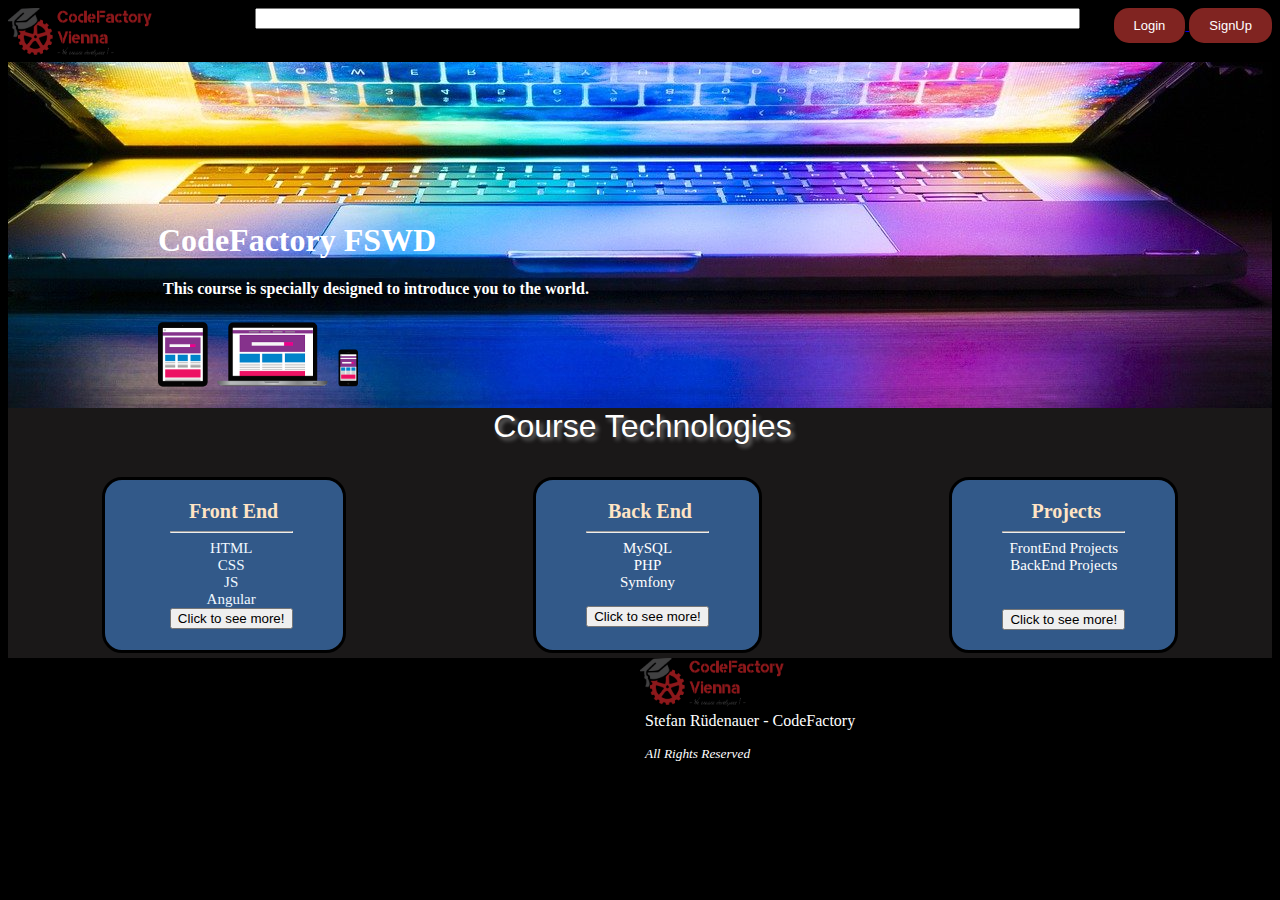
<file: index.html>
<!DOCTYPE html>
<html lang="en">
<head>
    <meta charset="UTF-8">
    <meta http-equiv="X-UA-Compatible" content="IE=edge">
    <meta name="viewport" content="width=device-width, initial-scale=1.0">
    <link rel="stylesheet" type="text/css" media="screen"href="css/core.css" />
    <link rel="stylesheet" type="text/css" media="screen"href="css/textstyles.css" />
    <title>Project for CodeReview</title>
</head>
<body>
    <!-- DIV-Bereich mit dem Hintergrundbild
    ======================================== -->
    
    <div id="backimage" >
        
        <div class="codefac_headerflex">
            <div>
                <img src="pics/CFLOGO.png" height="50px">
            </div>
            <div></div>
            <div></div>
            <div>
                <input type="text" size="100">
            </div>
            <div>
                <a href="#">
                    <button class="button">Login</button>
                  </a>                
                  <a href="#">
                    <button class="button">SignUp</button>
                  </a>           
            </div>

        </div>
        <div id="codefactory_box">
            <h1>
                CodeFactory FSWD
            </h1>
        </div>
        <div id="codefac_underbox">
            <p>
                 This course is specially designed to introduce you to the world.
            </p>
         </div>
         
         <div id="codefac_logomiddle">
   
         </div>
        

    </div>
    <!-- Mittel-Bereich für den Text 'Course Technologies'
    ====================================================== -->

    <div id="backmiddle">
        <p>
            Course Technologies
        </p>
        <div class="codefac_flexbox">
            <div>
                <div class="codefac_textboxes">
                    <div>
                        <p id="textbox_a">
                            Front End
                        </p>
                    </div>
                    <div>
                        <hr>
                    </div>
                    <div>
                        HTML
                    </div>
                    <div>
                        CSS
                    </div>
                    <div>
                        JS
                    </div>
                    <div>
                        Angular
                    </div>
                    <div>
                        <a href="code_frontend.html">
                            <button>Click to see more!</button>
                          </a>
                     </div>
                </div>  
            </div>
            <div>
                <p id="textbox_a">
                    Back End
                </p>
                <div>
                    <hr>
                </div>
                <div>MySQL</div>
                <div>PHP</div>
                <div>Symfony</div>
                <div style="background-color: #325989;height:15px;"></div>
                <div>
                    <a href="code_backend.html">
                        <button>Click to see more!</button>
                      </a>
                 </div>
            </div>

            <div>
                <p id="textbox_a">
                    Projects
                </p>
                <div>
                    <hr>
                </div>
                <div>
                    FrontEnd Projects
                </div>
                <div>
                    BackEnd Projects
                </div>
                <div style="background-color: #325989;height:35px;"></div>
                <div>
                    <a href="code_projects.html">
                        <button>Click to see more!</button>
                      </a>
                 </div>
            </div>
            
        </div>
    </div>
    <!-- Footer-Bereich 
    =================== -->
    <div id="footerstyle">
       <div id="logo_bottom">
             <img src="pics/CFLOGO.png" height="50px">
             <p>Stefan Rüdenauer - CodeFactory</p>
             <p class="allrights">All Rights Reserved</p>
       </div>
       
    </div>
</body>
</html>
</file>
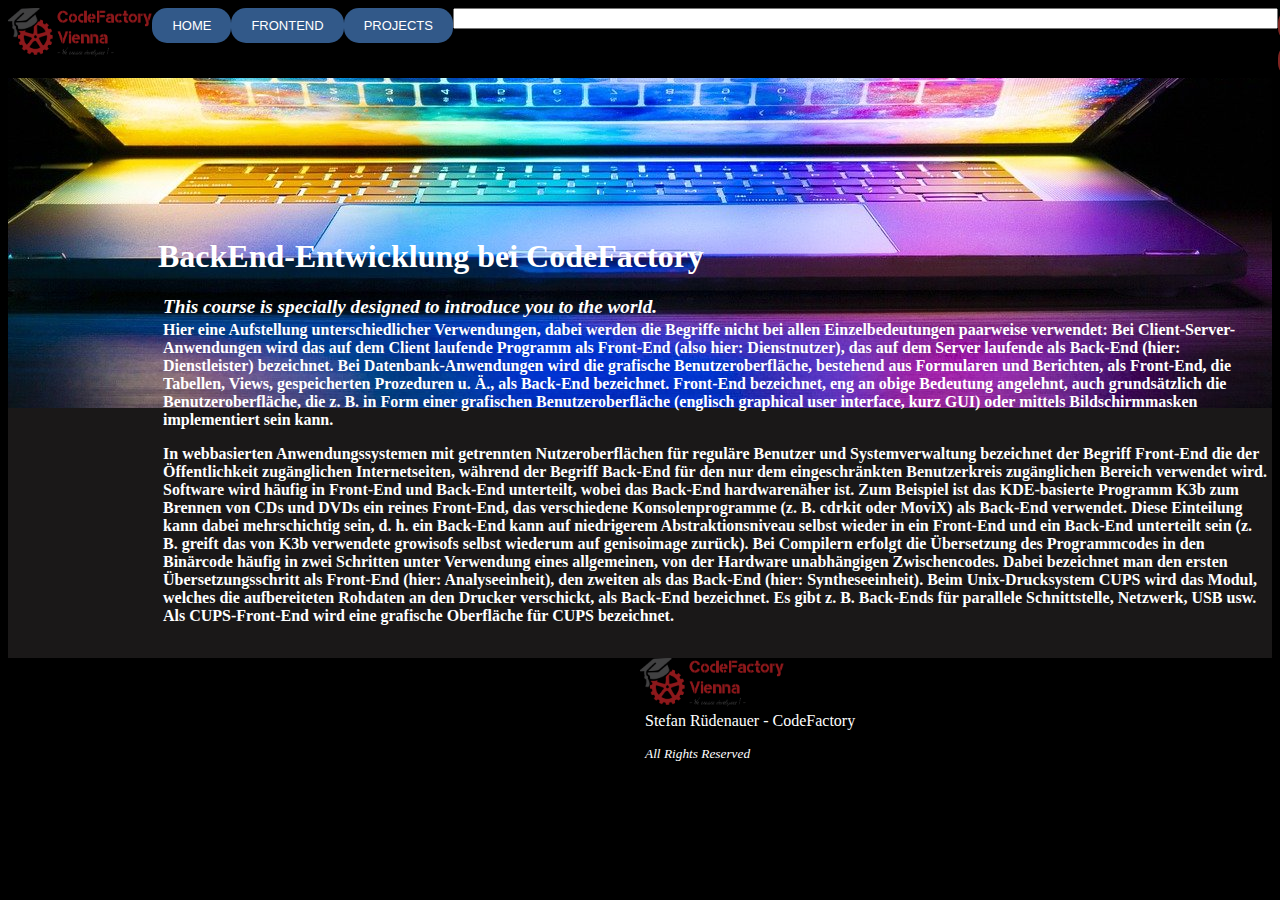
<file: code_backend.html>
<!DOCTYPE html>
<html lang="en">
<head>
    <meta charset="UTF-8">
    <meta http-equiv="X-UA-Compatible" content="IE=edge">
    <meta name="viewport" content="width=device-width, initial-scale=1.0">
    <link rel="stylesheet" type="text/css" media="screen"href="css/core.css" />
    <link rel="stylesheet" type="text/css" media="screen"href="css/textstyles.css" />
    <title>Document</title>
</head>
<body>
        <!-- DIV-Bereich mit dem Hintergrundbild
    ======================================== -->
    
    <div id="backimage" >
        
        <div class="codefac_headerflex">
            <div>
                <img src="pics/CFLOGO.png" height="50px">
            </div>
            <div>
                <a href="index.html">
                    <button class="button1">HOME</button>
                  </a> 
            </div>
            <div>
                <a href="code_frontend.html">
                    <button class="button1">FRONTEND</button>
                  </a> 
            </div>
            <div>
                <a href="code_projects.html">
                    <button class="button1">PROJECTS</button>
                  </a> 
            </div>

            <div>
                <input type="text" size="100">
            </div>
            <div>
                <a href="#">
                    <button class="button">Login</button>
                  </a>                
                  <a href="#">
                    <button class="button">SignUp</button>
                  </a>           
            </div>

        </div>
        <div id="codefactory_box">
            <h1>
                BackEnd-Entwicklung bei CodeFactory
            </h1>
        </div>
        <div id="codefac_underbox">
            <p class = "under_title">
            This course is specially designed to introduce you to the world.
            </p>
         </div>
         
         <div id="codefac_logomiddle_frontend">
                <p class="frontend_text">
                    Hier eine Aufstellung unterschiedlicher Verwendungen, dabei werden die Begriffe nicht bei allen Einzelbedeutungen paarweise verwendet:

                                        Bei Client-Server-Anwendungen wird das auf dem Client laufende Programm als Front-End (also hier: Dienstnutzer), das auf dem Server laufende als Back-End (hier: Dienstleister) bezeichnet.
                    Bei Datenbank-Anwendungen wird die grafische Benutzeroberfläche, bestehend aus Formularen und Berichten, als Front-End, die Tabellen, Views, gespeicherten Prozeduren u. Ä., als Back-End bezeichnet.
                    Front-End bezeichnet, eng an obige Bedeutung angelehnt, auch grundsätzlich die Benutzeroberfläche, die z. B. in Form einer grafischen Benutzeroberfläche (englisch graphical user interface, kurz GUI) oder mittels Bildschirmmasken implementiert sein kann.
                <p class="frontend_text">In webbasierten Anwendungssystemen mit getrennten Nutzeroberflächen für reguläre Benutzer und Systemverwaltung bezeichnet der Begriff Front-End die der Öffentlichkeit zugänglichen Internetseiten, während der Begriff Back-End für den nur dem eingeschränkten Benutzerkreis zugänglichen Bereich verwendet wird.
                    Software wird häufig in Front-End und Back-End unterteilt, wobei das Back-End hardwarenäher ist. Zum Beispiel ist das KDE-basierte Programm K3b zum Brennen von CDs und DVDs ein reines Front-End, das verschiedene Konsolenprogramme (z. B. cdrkit oder MoviX) als Back-End verwendet. Diese Einteilung kann dabei mehrschichtig sein, d. h. ein Back-End kann auf niedrigerem Abstraktionsniveau selbst wieder in ein Front-End und ein Back-End unterteilt sein (z. B. greift das von K3b verwendete growisofs selbst wiederum auf genisoimage zurück).
                    Bei Compilern erfolgt die Übersetzung des Programmcodes in den Binärcode häufig in zwei Schritten unter Verwendung eines allgemeinen, von der Hardware unabhängigen Zwischencodes. Dabei bezeichnet man den ersten Übersetzungsschritt als Front-End (hier: Analyseeinheit), den zweiten als das Back-End (hier: Syntheseeinheit).
                    Beim Unix-Drucksystem CUPS wird das Modul, welches die aufbereiteten Rohdaten an den Drucker verschickt, als Back-End bezeichnet. Es gibt z. B. Back-Ends für parallele Schnittstelle, Netzwerk, USB usw. Als CUPS-Front-End wird eine grafische Oberfläche für CUPS bezeichnet.
                </p>
                </p>
         </div>
        

    </div>
    <!-- Mittel-Bereich für den Text 'Course Technologies'
    ====================================================== -->

    <div id="backmiddle">
       
    </div>
    <!-- Footer-Bereich 
    =================== -->
    <div id="footerstyle">
       
        
       
       

       <div id="logo_bottom">
             <img src="pics/CFLOGO.png" height="50px">
             <p>Stefan Rüdenauer - CodeFactory</p>
             <p class="allrights">All Rights Reserved</p>
       </div>
       
    </div>
    
</body>
</html>
</file>
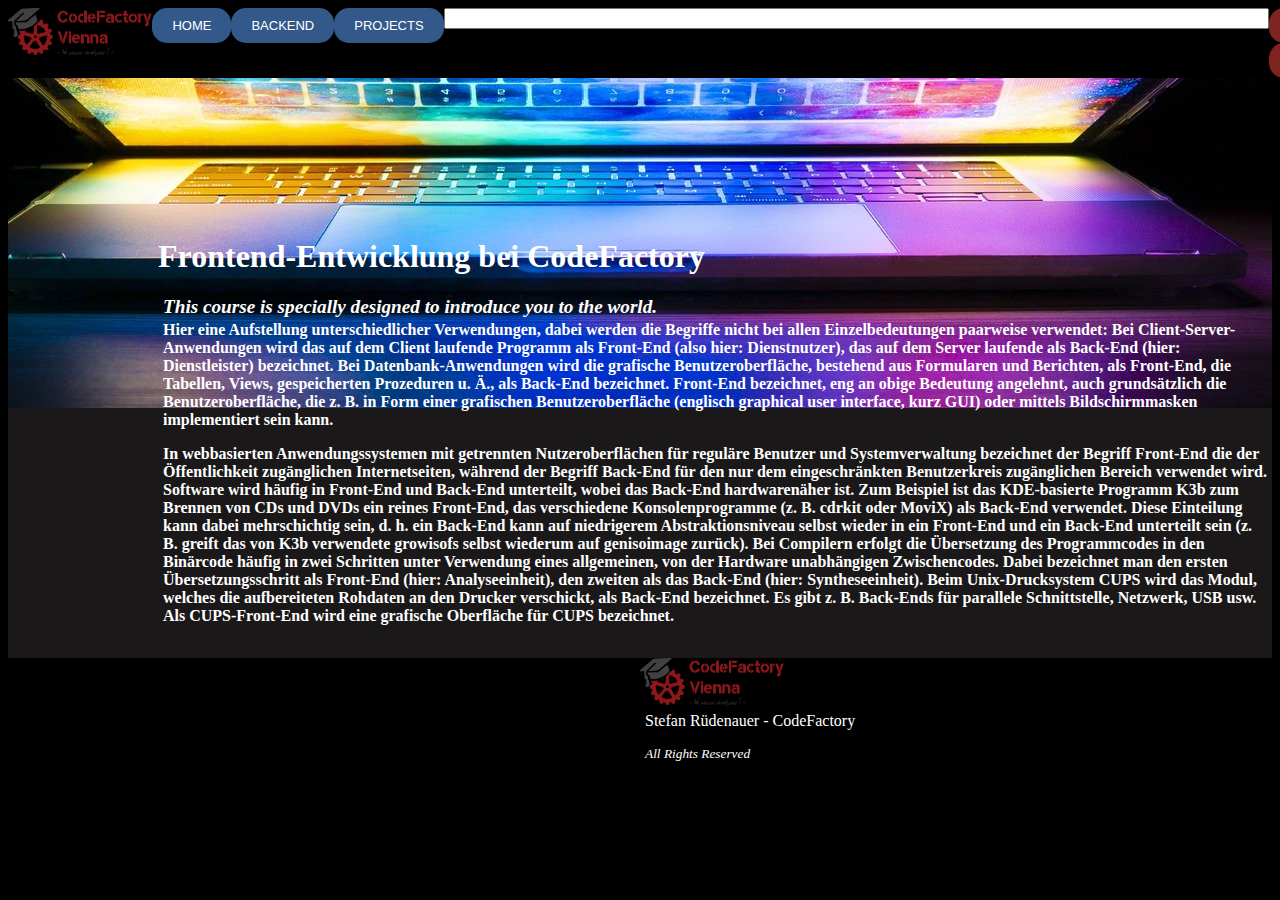
<file: code_frontend.html>
<!DOCTYPE html>
<html lang="en">
<head>
    <meta charset="UTF-8">
    <meta http-equiv="X-UA-Compatible" content="IE=edge">
    <meta name="viewport" content="width=device-width, initial-scale=1.0">
    <link rel="stylesheet" type="text/css" media="screen"href="css/core.css" />
    <link rel="stylesheet" type="text/css" media="screen"href="css/textstyles.css" />
    <title>Document</title>
</head>
<body>
        <!-- DIV-Bereich mit dem Hintergrundbild
    ======================================== -->
    
    <div id="backimage" >
        
        <div class="codefac_headerflex">
            <div>
                <img src="pics/CFLOGO.png" height="50px">
            </div>
            <div>
                <a href="index.html">
                    <button class="button1">HOME</button>
                  </a> 
            </div>
            <div>
                <a href="code_backend.html">
                    <button class="button1">BACKEND</button>
                  </a> 
            </div>
            <div>
                <a href="code_projects.html">
                    <button class="button1">PROJECTS</button>
                  </a> 
            </div>

            <div>
                <input type="text" size="100">
            </div>
            <div>
                <a href="#">
                    <button class="button">Login</button>
                  </a>                
                  <a href="#">
                    <button class="button">SignUp</button>
                  </a>           
            </div>

        </div>
        <div id="codefactory_box">
            <h1>
                Frontend-Entwicklung bei CodeFactory
            </h1>
        </div>
        <div id="codefac_underbox">
            <p class = "under_title">
            This course is specially designed to introduce you to the world.
            </p>
         </div>
         
         <div id="codefac_logomiddle_frontend">
                <p class="frontend_text">
                    Hier eine Aufstellung unterschiedlicher Verwendungen, dabei werden die Begriffe nicht bei allen Einzelbedeutungen paarweise verwendet:

                                        Bei Client-Server-Anwendungen wird das auf dem Client laufende Programm als Front-End (also hier: Dienstnutzer), das auf dem Server laufende als Back-End (hier: Dienstleister) bezeichnet.
                    Bei Datenbank-Anwendungen wird die grafische Benutzeroberfläche, bestehend aus Formularen und Berichten, als Front-End, die Tabellen, Views, gespeicherten Prozeduren u. Ä., als Back-End bezeichnet.
                    Front-End bezeichnet, eng an obige Bedeutung angelehnt, auch grundsätzlich die Benutzeroberfläche, die z. B. in Form einer grafischen Benutzeroberfläche (englisch graphical user interface, kurz GUI) oder mittels Bildschirmmasken implementiert sein kann.
                <p class="frontend_text">In webbasierten Anwendungssystemen mit getrennten Nutzeroberflächen für reguläre Benutzer und Systemverwaltung bezeichnet der Begriff Front-End die der Öffentlichkeit zugänglichen Internetseiten, während der Begriff Back-End für den nur dem eingeschränkten Benutzerkreis zugänglichen Bereich verwendet wird.
                    Software wird häufig in Front-End und Back-End unterteilt, wobei das Back-End hardwarenäher ist. Zum Beispiel ist das KDE-basierte Programm K3b zum Brennen von CDs und DVDs ein reines Front-End, das verschiedene Konsolenprogramme (z. B. cdrkit oder MoviX) als Back-End verwendet. Diese Einteilung kann dabei mehrschichtig sein, d. h. ein Back-End kann auf niedrigerem Abstraktionsniveau selbst wieder in ein Front-End und ein Back-End unterteilt sein (z. B. greift das von K3b verwendete growisofs selbst wiederum auf genisoimage zurück).
                    Bei Compilern erfolgt die Übersetzung des Programmcodes in den Binärcode häufig in zwei Schritten unter Verwendung eines allgemeinen, von der Hardware unabhängigen Zwischencodes. Dabei bezeichnet man den ersten Übersetzungsschritt als Front-End (hier: Analyseeinheit), den zweiten als das Back-End (hier: Syntheseeinheit).
                    Beim Unix-Drucksystem CUPS wird das Modul, welches die aufbereiteten Rohdaten an den Drucker verschickt, als Back-End bezeichnet. Es gibt z. B. Back-Ends für parallele Schnittstelle, Netzwerk, USB usw. Als CUPS-Front-End wird eine grafische Oberfläche für CUPS bezeichnet.
                </p>
                </p>
         </div>
        

    </div>
    <!-- Mittel-Bereich für den Text 'Course Technologies'
    ====================================================== -->

    <div id="backmiddle">
       
    </div>
    <!-- Footer-Bereich 
    =================== -->
    <div id="footerstyle">
       
        
       
       

       <div id="logo_bottom">
             <img src="pics/CFLOGO.png" height="50px">
             <p>Stefan Rüdenauer - CodeFactory</p>
             <p class="allrights">All Rights Reserved</p>
       </div>
       
    </div>
    
</body>
</html>
</file>
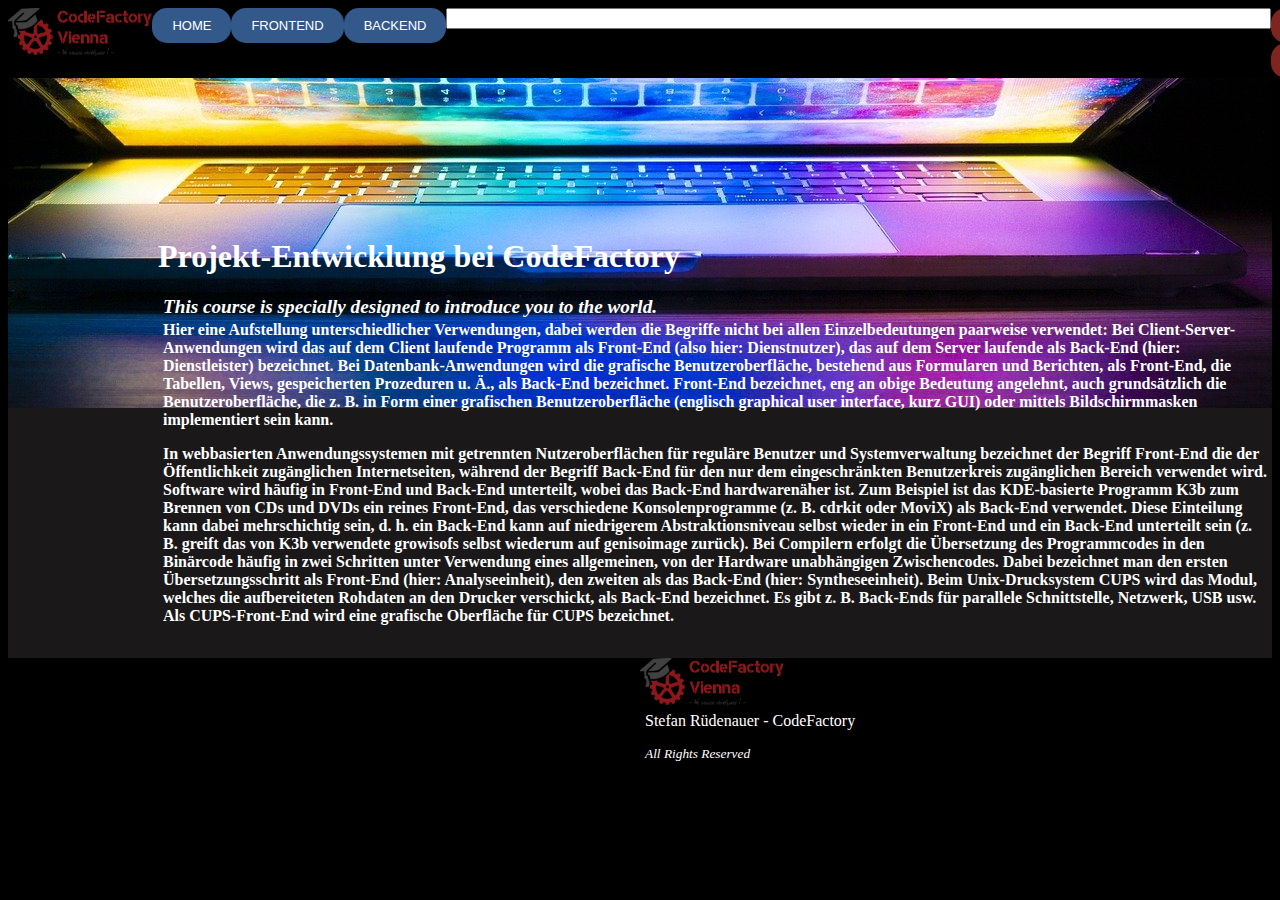
<file: code_projects.html>
<!DOCTYPE html>
<html lang="en">
<head>
    <meta charset="UTF-8">
    <meta http-equiv="X-UA-Compatible" content="IE=edge">
    <meta name="viewport" content="width=device-width, initial-scale=1.0">
    <link rel="stylesheet" type="text/css" media="screen"href="css/core.css" />
    <link rel="stylesheet" type="text/css" media="screen"href="css/textstyles.css" />
    <title>Document</title>
</head>
<body>
        <!-- DIV-Bereich mit dem Hintergrundbild
    ======================================== -->
    
    <div id="backimage" >
        
        <div class="codefac_headerflex">
            <div>
                <img src="pics/CFLOGO.png" height="50px">
            </div>
            <div>
                <a href="index.html">
                    <button class="button1">HOME</button>
                  </a> 
            </div>
            <div>
                <a href="code_frontend.html">
                    <button class="button1">FRONTEND</button>
                  </a> 
            </div>
            <div>
                <a href="code_backend.html">
                    <button class="button1">BACKEND</button>
                  </a> 
            </div>

            <div>
                <input type="text" size="100">
            </div>
            <div>
                <a href="#">
                    <button class="button">Login</button>
                  </a>                
                  <a href="#">
                    <button class="button">SignUp</button>
                  </a>           
            </div>

        </div>
        <div id="codefactory_box">
            <h1>
                Projekt-Entwicklung bei CodeFactory
            </h1>
        </div>
        <div id="codefac_underbox">
            <p class = "under_title">
            This course is specially designed to introduce you to the world.
            </p>
         </div>
         
         <div id="codefac_logomiddle_frontend">
                <p class="frontend_text">
                    Hier eine Aufstellung unterschiedlicher Verwendungen, dabei werden die Begriffe nicht bei allen Einzelbedeutungen paarweise verwendet:

                                        Bei Client-Server-Anwendungen wird das auf dem Client laufende Programm als Front-End (also hier: Dienstnutzer), das auf dem Server laufende als Back-End (hier: Dienstleister) bezeichnet.
                    Bei Datenbank-Anwendungen wird die grafische Benutzeroberfläche, bestehend aus Formularen und Berichten, als Front-End, die Tabellen, Views, gespeicherten Prozeduren u. Ä., als Back-End bezeichnet.
                    Front-End bezeichnet, eng an obige Bedeutung angelehnt, auch grundsätzlich die Benutzeroberfläche, die z. B. in Form einer grafischen Benutzeroberfläche (englisch graphical user interface, kurz GUI) oder mittels Bildschirmmasken implementiert sein kann.
                <p class="frontend_text">In webbasierten Anwendungssystemen mit getrennten Nutzeroberflächen für reguläre Benutzer und Systemverwaltung bezeichnet der Begriff Front-End die der Öffentlichkeit zugänglichen Internetseiten, während der Begriff Back-End für den nur dem eingeschränkten Benutzerkreis zugänglichen Bereich verwendet wird.
                    Software wird häufig in Front-End und Back-End unterteilt, wobei das Back-End hardwarenäher ist. Zum Beispiel ist das KDE-basierte Programm K3b zum Brennen von CDs und DVDs ein reines Front-End, das verschiedene Konsolenprogramme (z. B. cdrkit oder MoviX) als Back-End verwendet. Diese Einteilung kann dabei mehrschichtig sein, d. h. ein Back-End kann auf niedrigerem Abstraktionsniveau selbst wieder in ein Front-End und ein Back-End unterteilt sein (z. B. greift das von K3b verwendete growisofs selbst wiederum auf genisoimage zurück).
                    Bei Compilern erfolgt die Übersetzung des Programmcodes in den Binärcode häufig in zwei Schritten unter Verwendung eines allgemeinen, von der Hardware unabhängigen Zwischencodes. Dabei bezeichnet man den ersten Übersetzungsschritt als Front-End (hier: Analyseeinheit), den zweiten als das Back-End (hier: Syntheseeinheit).
                    Beim Unix-Drucksystem CUPS wird das Modul, welches die aufbereiteten Rohdaten an den Drucker verschickt, als Back-End bezeichnet. Es gibt z. B. Back-Ends für parallele Schnittstelle, Netzwerk, USB usw. Als CUPS-Front-End wird eine grafische Oberfläche für CUPS bezeichnet.
                </p>
                </p>
         </div>
        

    </div>
    <!-- Mittel-Bereich für den Text 'Course Technologies'
    ====================================================== -->

    <div id="backmiddle">
       
    </div>
    <!-- Footer-Bereich 
    =================== -->
    <div id="footerstyle">
       
        
       
       

       <div id="logo_bottom">
             <img src="pics/CFLOGO.png" height="50px">
             <p>Stefan Rüdenauer - CodeFactory</p>
             <p class="allrights">All Rights Reserved</p>
       </div>
       
    </div>
    
</body>
</html>
</file>
<file: css/core.css>
/* Allgemeine Einstellungen für den Body */
/* ======================================*/

body{
    background-color: black;
}

/* CSS-Style für den Hintergrund*/
#backimage{
    width:100%;
    height:400px;
    background-position:bottom; 
    background-image: url(../pics/keyboard.jpg);
}
#backimage2{
    width:100%;
    height:400px;
    
}

.codefac_textboxes>div{
    margin-left:15px;


}

#textbox_a{
    margin-bottom: 0px;

}
.button {
    background-color: #802421; /* Green */
    border: none;
    color: white;
    padding: 10px 20px;
    text-align: center;
    text-decoration: none;
    display: inline-block;
    font-size: 13px;
    border-radius: 15px;
  }
  .button1 {
    background-color: #325989; /* Green */
    border: none;
    color: white;
    padding: 10px 20px;
    text-align: center;
    text-decoration: none;
    display: inline-block;
    font-size: 13px;
    border-radius: 15px;
  }


/* CSS-Styles für div-Boxen */
/* ======================== */
#backmiddle{
    height:250px;
    background-color: #1A1818;
    background-position: bottom;
    top:0%;
    margin: 0px;
}


/* Einstellungen HEADER-Bereich */
/* ============================ */

#logo_header{
    background-color:aqua;
    margin-top:0px;
    width:100px;
  }
#search_bar{
    background-color:antiquewhite;
    width:900px;
    height:50px;
    margin-left:252px;
    padding-left: 10px;
  }
.codefac_headerflex{
    display: flex;
    justify-content:space-between;  
    color:white;
    background-color: black;
}
.codefac_headerboxes{
    display: flex;
    flex-direction:row;
    text-align: center;
    color:white;

}


  /*ENDE HEADER*/

  /* Einstellungen Footer-Bereich */
  /* ============================ */

#footerstyle{
    background-color: black;
    margin-top: 0px;
    height:100px;
    /*align-content: center;*/
    
}

#logo_bottom {
    margin-left: 50%;
    margin-right: auto;
    display: block;
    background-color: black;
  }
  #logo_bottom>p{
    color:white;
    text-align:left;
  }
  .allrights{
    color:white;
    font-style: italic;
    font-size: smaller;
  }

  /* ENDE Footer-Bereich */

/* Einstellungen für Flex-Boxen */

#codefactory_box{
    position:relative;
    margin-top:160px;
    margin-left:150px;
    width:auto;
    height:auto;
}
#codefac_underbox {
    position:absolute;
    margin-top:0px ;
    margin-left: 150px;
    width:auto;
    height:auto;
}
#codefac_logomiddle{
    position:absolute;
    margin-top:25px ;
    margin-left: 150px;
    width:200px;
    height:200px;
    color:white;
    background-image: url(../pics/devices.png);
    background-size: contain;
    background-repeat: no-repeat;
}
#codefac_logomiddle_frontend{
    position:absolute;
    margin-top:25px ;
    margin-left: 150px;
    height:200px;
    color:white;
    background-size: contain;
    background-repeat: no-repeat;
}
#codefac_flexboxes{
    background-color: white;
    height:150px;
}
.codefac_flexbox{
    display: flex;
    justify-content:space-around;
    

}



.codefac_flexbox>div{
    padding-right: 50px;
    padding-left:50px;
    padding-top:20px;
    padding-bottom: 20px;
    /*padding:20px;*/
    font-size:15px;
    color:white;
    border-color: black;
    border-style: solid;
    text-align: center;
    background-color: #325989;
    border-radius: 20px;

    
}
.codefac_textboxes{
    display: flex;
    flex-direction:column;
    text-align: center;

}

/* Ende Flex-Boxes */
</file>
<file: css/textstyles.css>
/* Styling für den Standard-paragraph */
p{
    padding-left: 5px;
    margin-top:0px;
}
/* Text Styling für den Footer-Bereich */
#footerstyle>p{
    color:white;
}
/* Styling für Text des mittleren Bereichs */
#backmiddle>p{
    color:black;
   
}
/* Styling für den Text des oberen Bereichs mit Hintergrundbild */
#backimage>p{
    color:white;
}
/* Styling für den Textbereich 'CodeFactory' */
#codefactory_box{
    color:white;
    font-weight: bold;
}
.frontend_text{
    color:white;
    font-weight: bold;
font-family: 'Times New Roman', Times, serif;
    padding-right: 10px;
}
/* Styling für den Bereich unter 'CodeFactory' */
#codefac_underbox {
    color:white;
    font-weight: bold;
}
.under_title {
    color:white;
    font-weight: bold;
    text-align: justify;
    font-size: larger;
    font-style: italic;
}
/* ExtraStyling für den Bereich unter 'CodeFactory' */
#codefactory_box>p{
    padding-top:0px;
}
#backmiddle>p{
    padding-top:0px;
    text-align: center;
    color:white;
    font-size: xx-large;
    font-family:'Segoe UI', Tahoma, Geneva, Verdana, sans-serif;
    text-shadow: 3px 3px 4px #777;
}
.codefac_textboxes>div{
    color: aliceblue;
    font-size:15px;

}
#textbox_a{
    color:bisque;
    font-size:20px;
    font-weight: bold;

}
</file>
